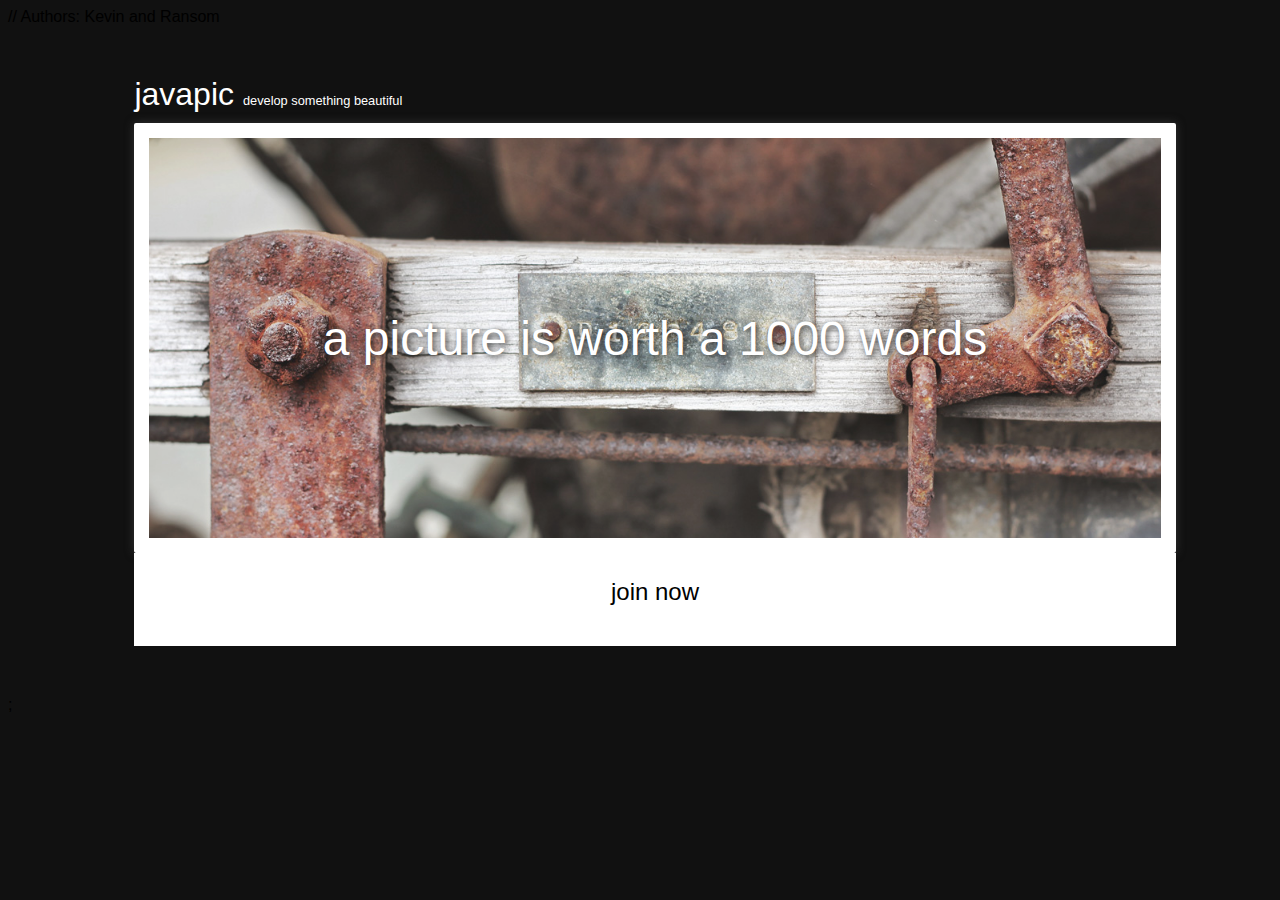
<file: index.html>
// Authors: Kevin and Ransom

<!DOCTYPE html>
<html lang="en">
<head>
    <meta charset="UTF-8">
    <title>javapic</title>
    <link rel="stylesheet" href="css/style.css" />
</head>
<body>

<main>
    <header>javapic <span class="tagline">develop something beautiful</span></header>
    <div id="jumbotron" class="jumbotron">
        <div>a picture is worth a 1000 words</div>
    </div>
    <div class="bottom_jumbo"><a href="join.html">join now</a></div>
</main>

<script src="js/script_index.js"></script>;
<script>
    var i = 1; 
    changeImage(i)
</script>

</body>
</html>
</file>
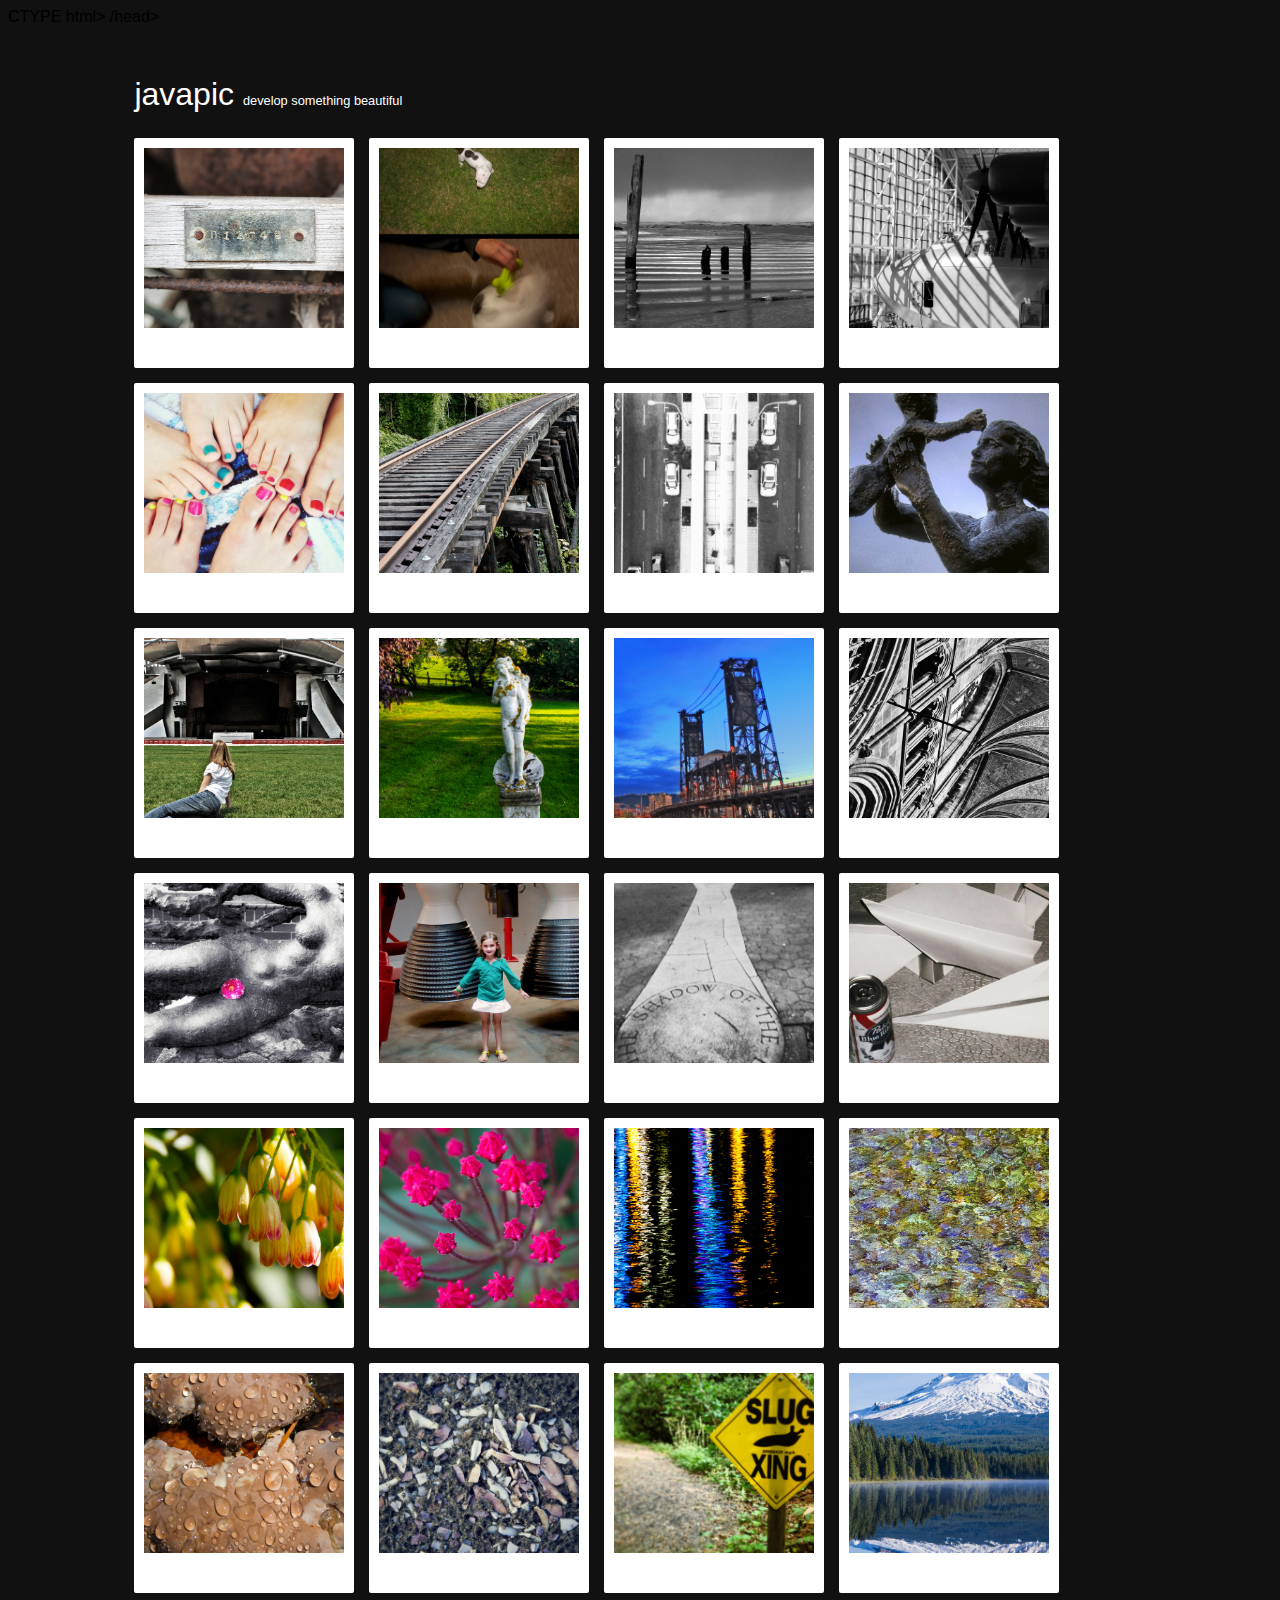
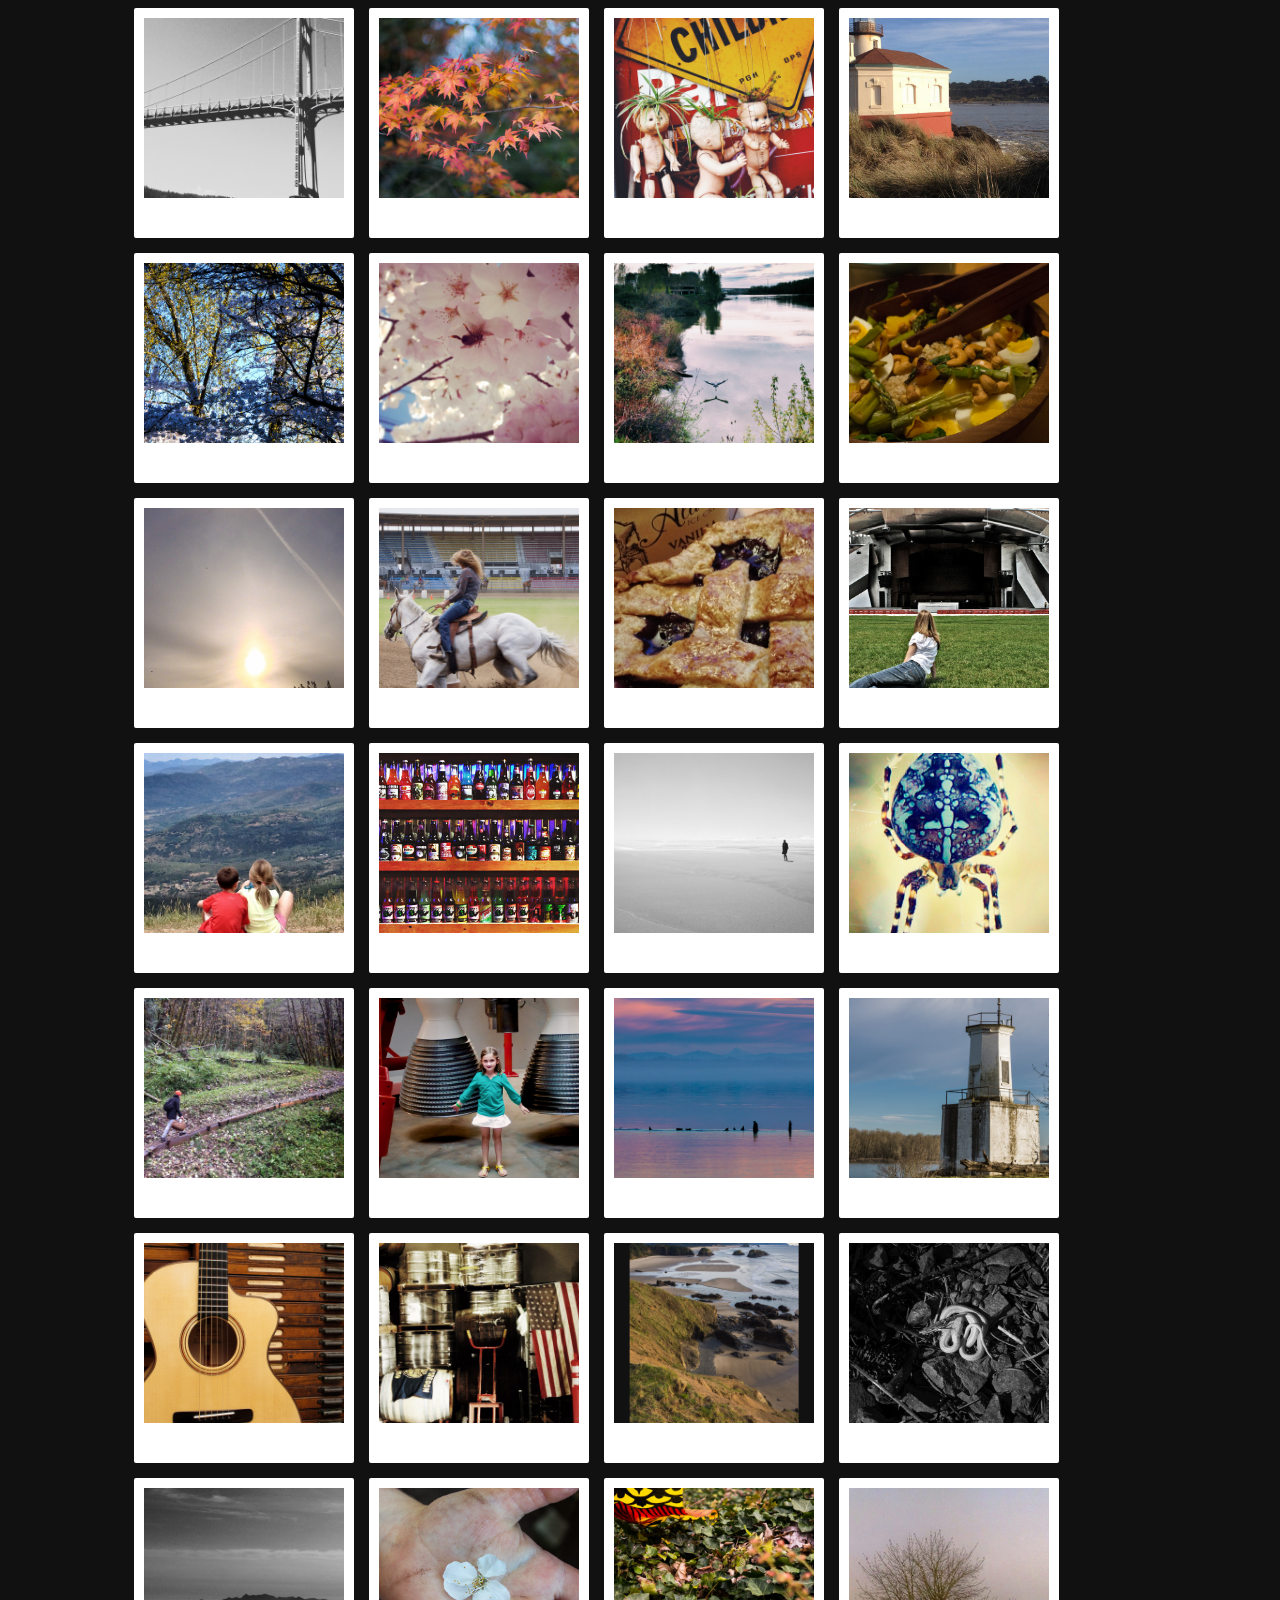
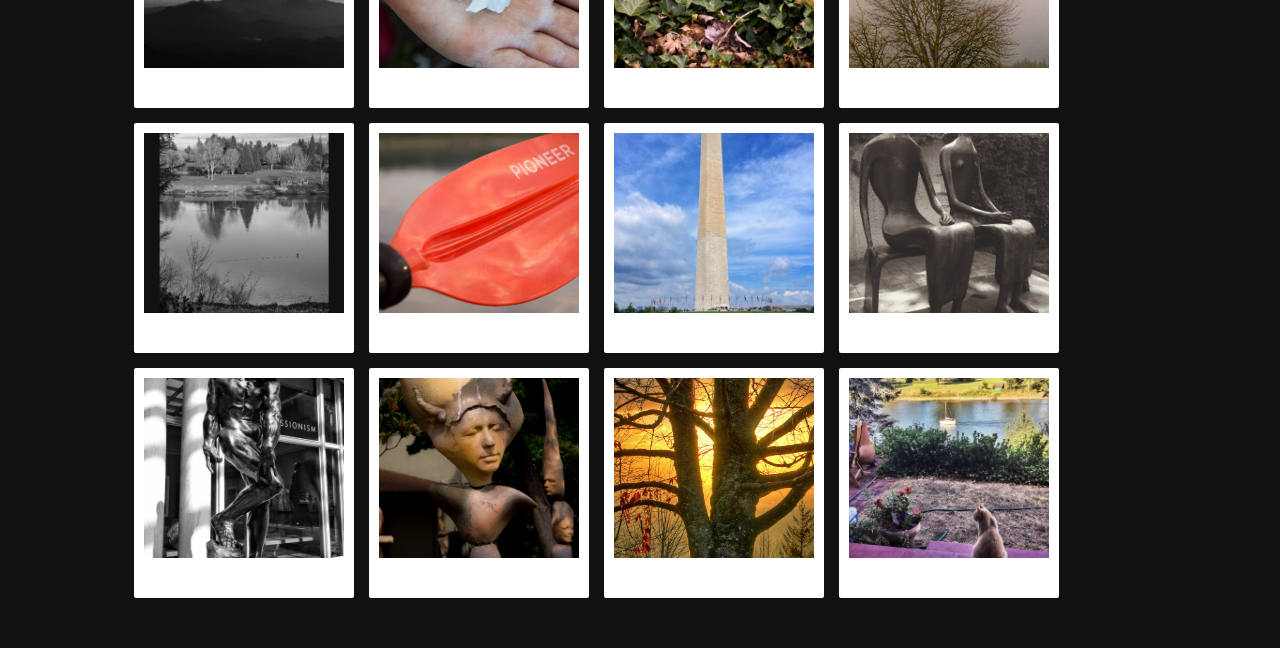
<file: gallery.html>
CTYPE html>
<html lang="en">
<head>
    <meta charset="UTF-8">
    <title>javapic</title>
    <link rel="stylesheet" href="css/style.css" />
 <script src="https://ajax.googleapis.com/ajax/libs/jquery/1.11.3/jquery.min.js"></script>/head>
<body>
<main class="gallery_page">
    <header>javapic <span class="tagline">develop something beautiful</span></header>
    <section id="gallery" class="gallery">
    <!--  <li><img src="images/pdxcg_01.jpg" /></li> -->
    </section>
    <div id="image_show" class="display_none"><img src="images/pdxcg_40.jpg" /></div>
</main>

  <script type="text/javascript" src="js/gallery.js"></script>
</body>
</html>
</file>
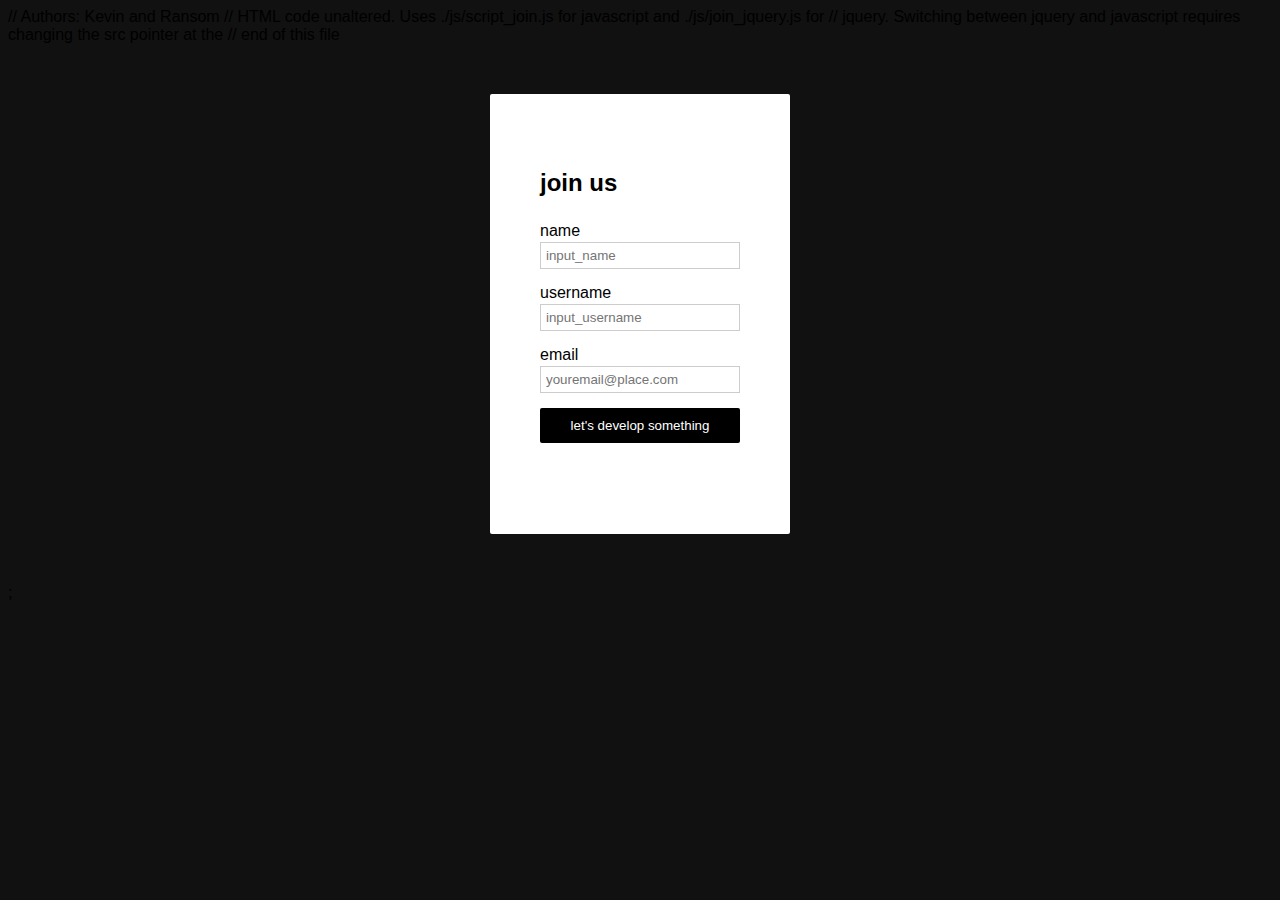
<file: join.html>
// Authors:  Kevin and Ransom
// HTML code unaltered.  Uses ./js/script_join.js for javascript and ./js/join_jquery.js for 
// jquery.  Switching between jquery and javascript requires changing the src pointer at the 
// end of this file

<!DOCTYPE html>
<html lang="en">
<head>
    <meta charset="UTF-8">
    <title>javapic</title>
    <link rel="stylesheet" href="css/style.css" />
</head>
<body>

<main>
    <section class="signup">
        <h2>join us</h2>
        <form id="signup" method="post">
            <label for="name">name</label>
            <input type="text" name="name" placeholder="input_name" required/>
            <label for="username">username</label>
            <input type="text" name="username" placeholder="input_username" required/>
            <label for="email">email</label>
            <input type="email" name="email" placeholder="youremail@place.com" required/>
            <input type="submit" name="submit" id="submit" value="let's develop something"/>
        </form>
    </section>
</main>

<script src="https://ajax.googleapis.com/ajax/libs/jquery/2.1.3/jquery.min.js"></script>
<script src="js/script_join.js"></script>;

</body>
</html>
</file>
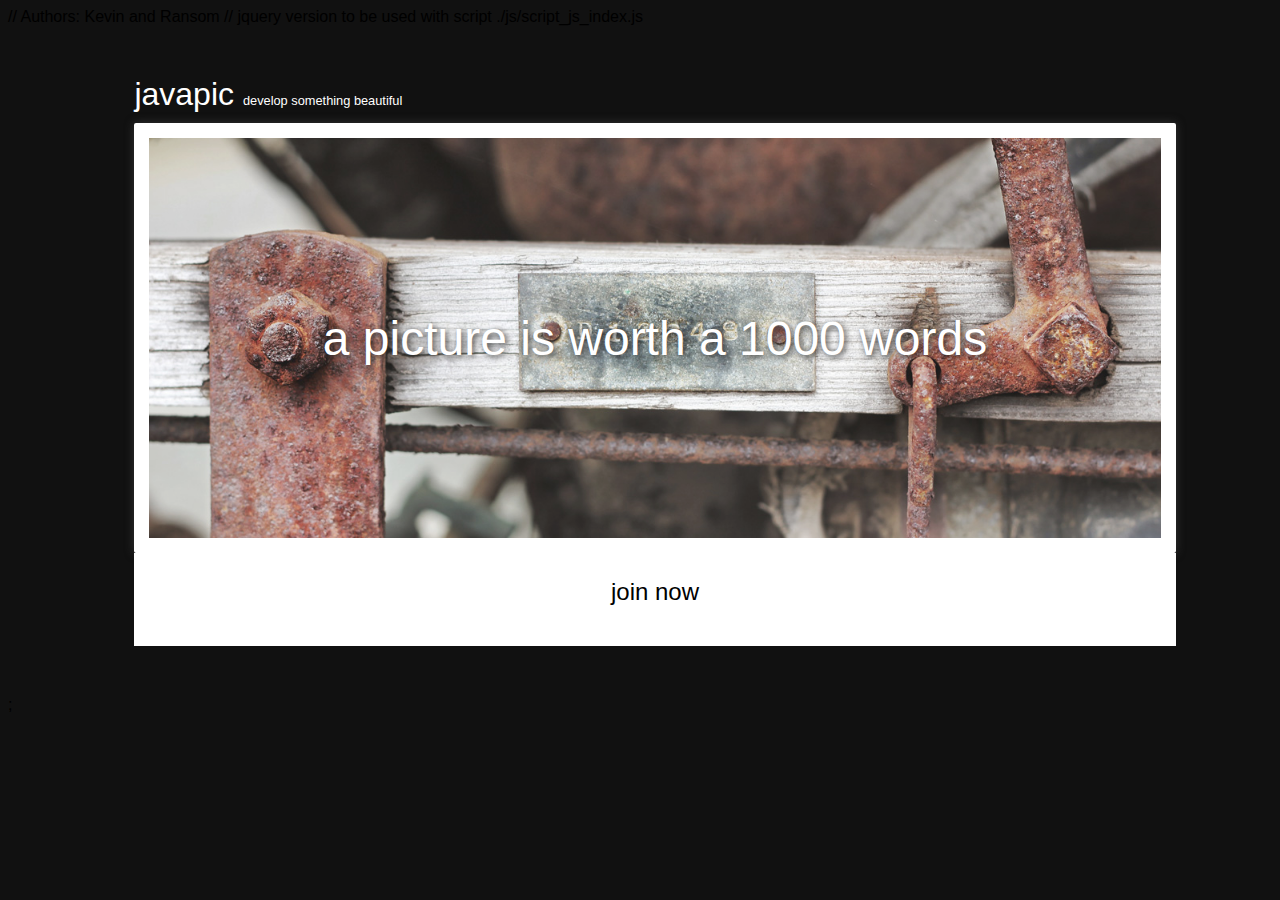
<file: jq_index.html>
// Authors:  Kevin and Ransom
// jquery version to be used with script ./js/script_js_index.js

<!DOCTYPE html>
<html lang="en">
<head>
    <meta charset="UTF-8">
    <title>javapic</title>
    <link rel="stylesheet" href="css/style.css" />
</head>
<body>

<main>
    <header>javapic <span class="tagline">develop something beautiful</span></header>
    <div id="jumbotron" class="jumbotron">
        <div>a picture is worth a 1000 words</div>
    </div>
    <div class="bottom_jumbo"><a href="join.html">join now</a></div>

</main>
<script src="https://ajax.googleapis.com/ajax/libs/jquery/2.1.3/jquery.min.js"></script> 
<script src="js/script_jq_index.js"></script>;

</body>
</html>
</file>
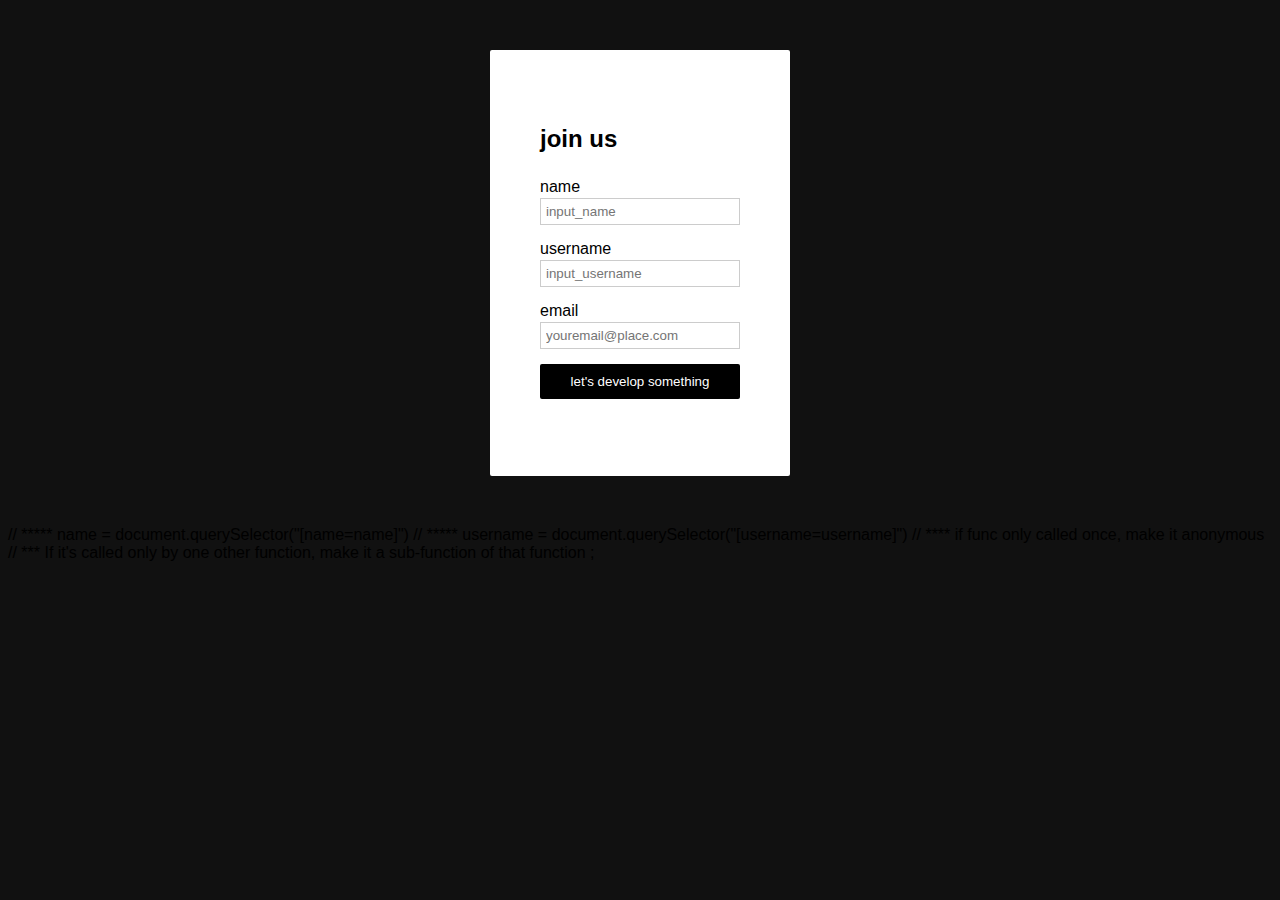
<file: jquery/join.html>
<!DOCTYPE html>
<html lang="en">
<head>
    <meta charset="UTF-8">
    <title>javapic</title>
    <link rel="stylesheet" href="css/style.css" />
</head>
<body>

<main>
    <section class="signup">
        <h2>join us</h2>
        <form id="signup" method="post" novalidate>
            <label for="name">name</label>
            <input type="text" name="name" placeholder="input_name" required/>
            <label for="username">username</label>
            <input type="text" name="username" placeholder="input_username" required/>
            <label for="email">email</label>
            <input type="email" name="email" placeholder="youremail@place.com" required/>
            <input type="submit" name="submit" id="submit" value="let's develop something"/>
        </form>
    </section>
</main>


// ***** name = document.querySelector("[name=name]")
// ***** username = document.querySelector("[username=username]")

// **** if func only called once, make it anonymous
// *** If it's called only by one other function, make it a sub-function of that function
<script src="https://ajax.googleapis.com/ajax/libs/jquery/2.1.3/jquery.min.js"></script>
<script src="js/utilities.js"></script>;
<script>
(function () {
    console.log("Button was clicked.  Function called");
    var form = document.getElementById("signup");
    form.noValidate=true;
    addEvent(form, 'submit', function(e){
        e.preventDefault();
        var elements = this.elements;
        var name = elements.name.value;
        var username = elements[1].value;
        var email = elements[2].value;
        console.log("name is:" + name);
        console.log("username is:" + username);
        console.log("email is:" + email);
        if (name === '') {
            console.log("no name entered");
        };
        if (username === '') {
            console.log("no username entered");
        };
        /* if ((re.test(email)) !== true) {
            alert("Invalid email address");
        } */
        if (ValidateEmail(email) !== true) {
            alert("Invalid Email Address");
            //form.reset();
            // elements[2].reset();
        } else {
            form.setAttribute("action", "gallery.html?" + name); 

        }
        // form.setAttribute("action", "gallery.html?" + name); 
        var loc = "'gallery.html?' + name"; 
        console.log(loc);
        window.location = loc;

    });
}());


function ValidateEmail(email) {
    var re = /^(([^<>()[\]\.,;:\s@\"]+(\.[^<>()[\]\.,;:\s@\"]+)*)|(\".+\"))@(([^<>()[\]\.,;:\s@\"]+\.)+[^<>()[\]\.,;:\s@\"]{2,})$/i;

    if ((re.test(email))) {
        return true;
    }
    alert("Invalid email address");
    return false
}

</script>
</body>
</html>
</file>
<file: css/style.css>
body {
    background-color: #111;
    font-family: Helvetica;
}

header {
    color: #fff;
    font-size: 2em;
    margin: 10px 0;
}

.tagline {
    font-size: .4em;
    content: "Develop something beautiful, Sally";
}

main {
    width: 80%;
    max-width: 1024px;
    margin: 50px auto;
}

/**------------ Jumbotron's Styling -----------------**/

.jumbotron {
    width: 100%;
    height: 400px;
    background-image: url("../images/pdxcg_07.jpg");
    background-size: 1024px;
    background-position: center;
    border: solid 15px #fff;
    border-radius: 2px;
    box-shadow: 0px 0px 10px #333;
    color: #fff;

}

.jumbotron div {
    background-color: rgba(255,255,255,.1);
    display: flex;
    align-items: center;
    justify-content: center;
    font-size: 3em;
    text-shadow: 2px 2px 6px #333;
    width: 100%;
    height: 100%
}

.bottom_jumbo {
    text-align: center;
    width: 100%;
    border: solid 15px #fff;
    border-top: none;
    padding: 25px 0;
    background-color: #fff;
}

.bottom_jumbo a {
    color: #000;
    text-decoration: none;
    font-size: 1.5em;
}

.bottom_jumbo a:hover {
    color: #ccc;
}

/**------------------ Form Styling----------------- **/
.signup {
    width: 200px;
    background-color: #fff;
    margin: 0 auto;
    padding: 75px 50px;
    border-radius: 2px;
}

.signup h2 {
    margin: 0 0 25px;
}

label, input {
    display: block;
    margin: 2px 0;
    width: 100%;
}

label {
    margin-top: 15px;
}

input {
    box-sizing: border-box;
    border: 1px solid #ccc;
    padding: 5px;
}

.signup input[type="submit"] {
    margin-top: 15px;
    padding: 10px;
    background-color: #000;
    border: none;
    color: #fff;
    border-radius: 2px;
}

/**----------- Gallery Styles -------------**/
.gallery_page header {
    color: #fff;
}

.gallery li {
    width: 200px;
    height: 180px;
    list-style: none;
    position: relative;
    overflow: hidden;

    margin: 15px 15px 0 0;
    display: inline-block;
    border: 10px solid #fff;
    border-bottom: 40px solid #fff;
    border-radius: 2px;
}

.gallery img {
    position: absolute;
    left: 50%;
    top: 50%;
    height: 300px;
    -webkit-transform: translate(-50%,-50%);
    -ms-transform: translate(-50%,-50%);
    transform: translate(-50%,-50%);
}

.display_img {
    position: fixed;
    top: 0;
    bottom: 0;
    left: 0;
    right: 0;
    padding: 100px;
    background-color: rgba(0,0,0,.5);
}

.display_img img {
    display: block;
    margin: 0 auto;
    height: 100%;
    border: 10px solid #fff;
    border-bottom: 40px solid #fff;
    border-radius: 2px;
    background-color: #fff;

}

.display_none {
    display: none;
}
</file>
<file: jquery/css/style.css>
body {
    background-color: #111;
    font-family: Helvetica;
}

header {
    color: #fff;
    font-size: 2em;
    margin: 10px 0;
}

.tagline {
    font-size: .4em;
}

main {
    width: 80%;
    max-width: 1024px;
    margin: 50px auto;
}

/**------------ Jumbotron's Styling -----------------**/

.jumbotron {
    width: 100%;
    height: 400px;
    background-image: url("../images/pdxcg_07.jpg");
    background-size: 1024px;
    background-position: center;
    border: solid 15px #fff;
    border-radius: 2px;
    box-shadow: 0px 0px 10px #333;
    color: #fff;

}

.jumbotron div {
    background-color: rgba(255,255,255,.1);
    display: flex;
    align-items: center;
    justify-content: center;
    font-size: 3em;
    text-shadow: 2px 2px 6px #333;
    width: 100%;
    height: 100%
}

.bottom_jumbo {
    text-align: center;
    width: 100%;
    border: solid 15px #fff;
    border-top: none;
    padding: 25px 0;
    background-color: #fff;
}

.bottom_jumbo a {
    color: #000;
    text-decoration: none;
    font-size: 1.5em;
}

.bottom_jumbo a:hover {
    color: #ccc;
}

/**------------------ Form Styling----------------- **/
.signup {
    width: 200px;
    background-color: #fff;
    margin: 0 auto;
    padding: 75px 50px;
    border-radius: 2px;
}

.signup h2 {
    margin: 0 0 25px;
}

label, input {
    display: block;
    margin: 2px 0;
    width: 100%;
}

label {
    margin-top: 15px;
}

input {
    box-sizing: border-box;
    border: 1px solid #ccc;
    padding: 5px;
}

.signup input[type="submit"] {
    margin-top: 15px;
    padding: 10px;
    background-color: #000;
    border: none;
    color: #fff;
    border-radius: 2px;
}

/**----------- Gallery Styles -------------**/
.gallery_page header {
    color: #fff;
}

.gallery li {
    width: 200px;
    height: 180px;
    list-style: none;
    position: relative;
    overflow: hidden;

    margin: 15px 15px 0 0;
    display: inline-block;
    border: 10px solid #fff;
    border-bottom: 40px solid #fff;
    border-radius: 2px;
}

.gallery img {
    position: absolute;
    left: 50%;
    top: 50%;
    height: 300px;
    -webkit-transform: translate(-50%,-50%);
    -ms-transform: translate(-50%,-50%);
    transform: translate(-50%,-50%);
}

.display_img {
    position: fixed;
    top: 0;
    bottom: 0;
    left: 0;
    right: 0;
    padding: 100px;
    background-color: rgba(0,0,0,.5);
}

.display_img img {
    display: block;
    margin: 0 auto;
    height: 100%;
    border: 10px solid #fff;
    border-bottom: 40px solid #fff;
    border-radius: 2px;
    background-color: #fff;

}

.display_none {
    display: none;
}
</file>
